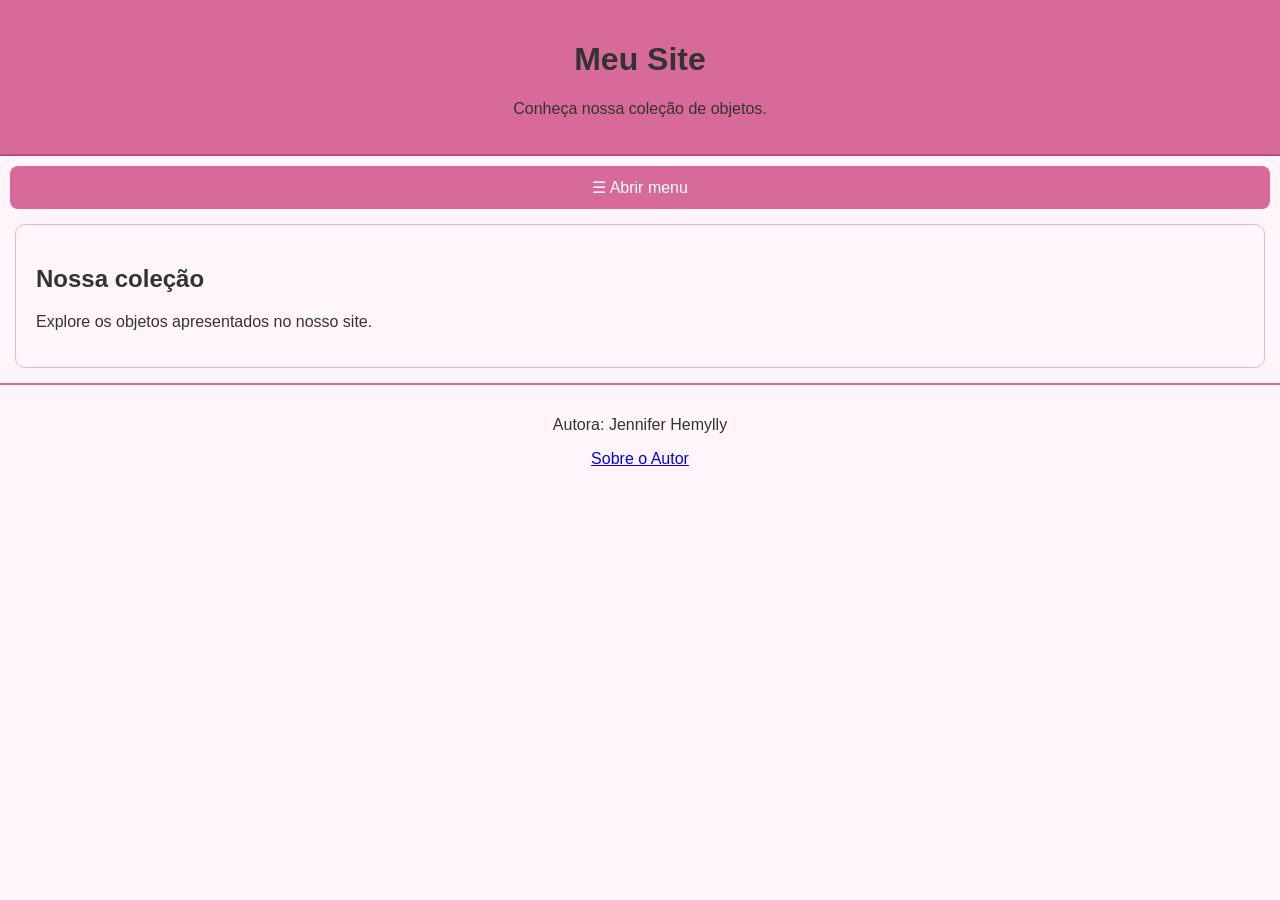
<file: index.html>
<!DOCTYPE html>
<html lang="pt-br">
<head>
    <meta charset="UTF-8">
    <title>Página Inicial</title>
    <link rel="stylesheet" href="estilo.css">
</head>
<body>
    <header>
        <h1>Meu Site</h1>
        <p>Conheça nossa coleção de objetos.</p>
    </header>

   <input type="checkbox" id="menu-toggle" hidden>
    <label for="menu-toggle" class="abrir-menu">☰ Abrir menu</label>
<nav>
    <label for="menu-toggle" class="fechar-menu">✕ Fechar menu</label>
    <a href="index.html">Início</a> |
    <a href="autor.html">Sobre o Autor</a> |

    <details>
        <summary>Admin</summary>
        <ul>
            <li><a href="login.html">Login</a></li>
            <li><a href="objetos.html">Cadastro de Objetos</a></li>
            <li><a href="usuarios.html">Cadastro de Usuários</a></li>
        </ul>
    </details>
</nav>


    <main>
        <h2>Nossa coleção</h2>
        <p>Explore os objetos apresentados no nosso site.</p>
    </main>

    <footer>
        <p>Autora: Jennifer Hemylly</p>
        <a href="autor.html">Sobre o Autor</a>
    </footer>
</body>
</html>
</file>
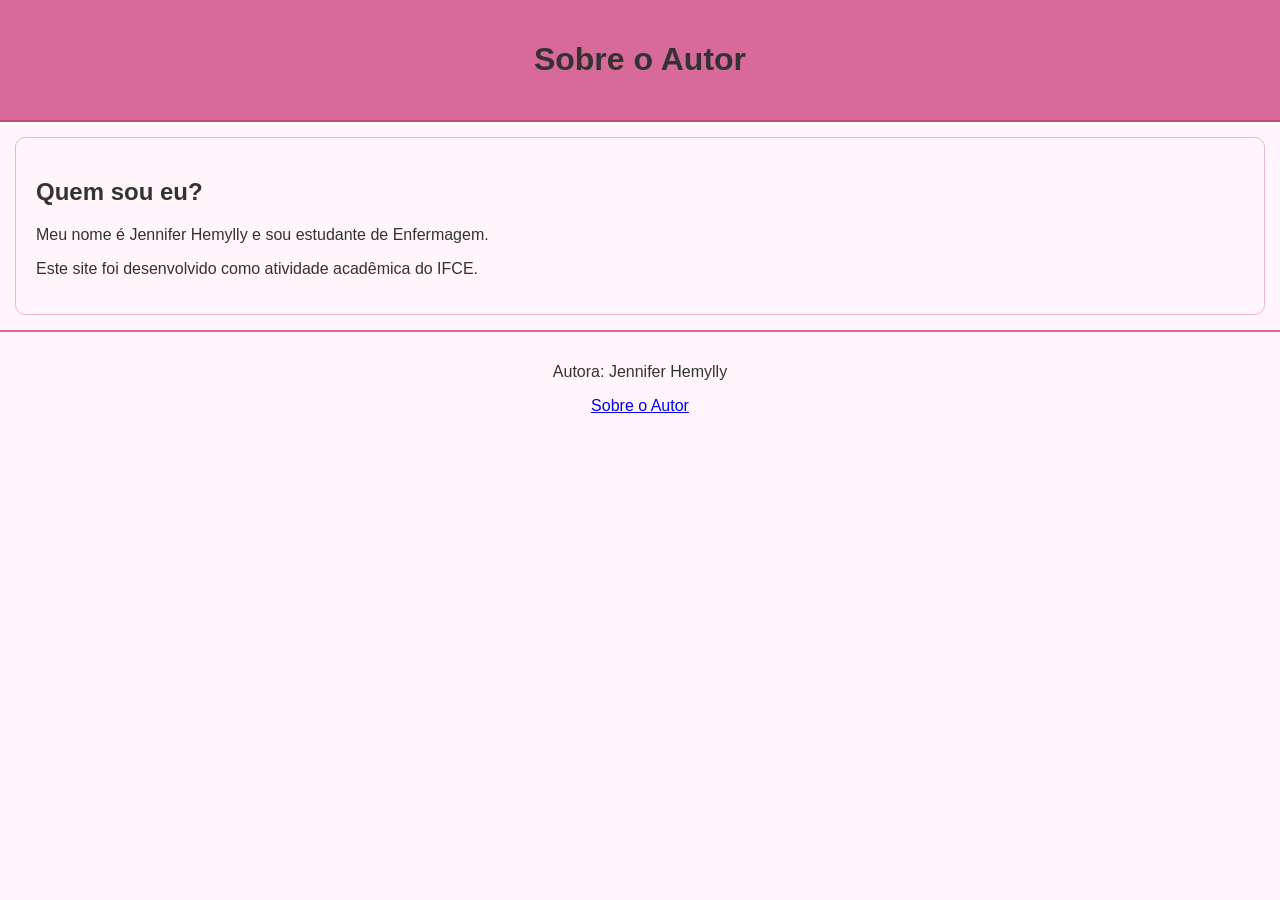
<file: autor.html>
<!DOCTYPE html>
<html lang="pt-br">
<head>
    <meta charset="UTF-8">
    <title>Sobre o Autor</title>
    <link rel="stylesheet" href="estilo.css">
</head>
<body>
    <header>
        <h1>Sobre o Autor</h1>
    </header>

    <nav>
        <a href="index.html">Página Inicial</a> |
        <a href="login.html">Admin</a>
    </nav>

    <main>
        <h2>Quem sou eu?</h2>
        <p>Meu nome é Jennifer Hemylly e sou estudante de Enfermagem.</p>
        <p>Este site foi desenvolvido como atividade acadêmica do IFCE.</p>
    </main>

    <footer>
        <p>Autora: Jennifer Hemylly</p>
        <a href="autor.html">Sobre o Autor</a>
    </footer>
</body>
</html>
</file>
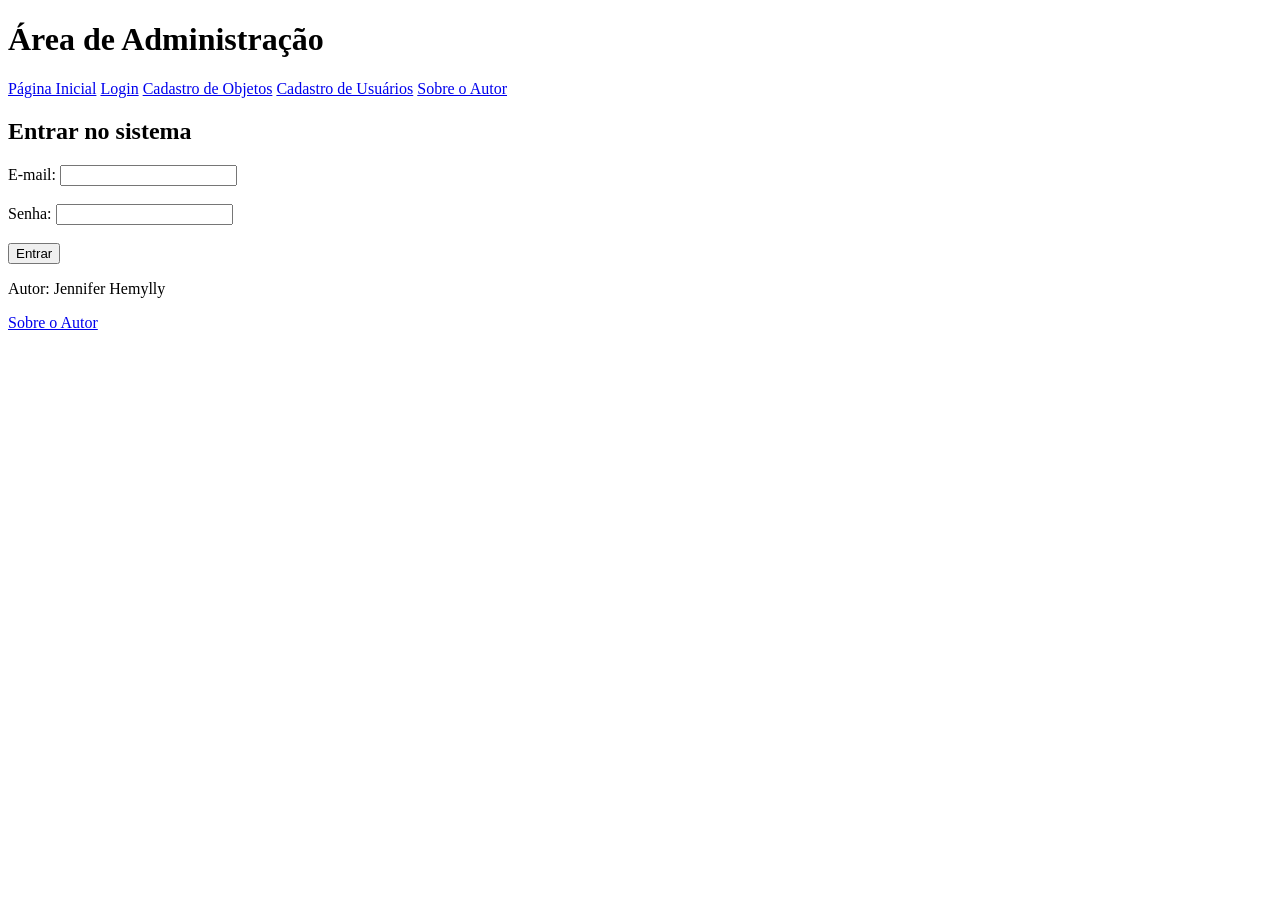
<file: login.html>
<!DOCTYPE html>
<html lang="pt-br">
<head>
    <meta charset="UTF-8">
    <meta name="viewport" content="width=device-width, initial-scale=1.0">
    <title>Login - Administração</title>
</head>
<body>
    <header>
        <h1>Área de Administração</h1>
    </header>

    <nav>
        <a href="index.html">Página Inicial</a>
        <a href="login.html">Login</a>
        <a href="objetos.html">Cadastro de Objetos</a>
        <a href="usuarios.html">Cadastro de Usuários</a>
        <a href="autor.html">Sobre o Autor</a>
    </nav>

    <main>
        <h2>Entrar no sistema</h2>

        <form>
            <label for="email">E-mail:</label>
            <input type="email" id="email" name="email" required>

            <br><br>

            <label for="senha">Senha:</label>
            <input type="password" id="senha" name="senha" required>

            <br><br>

            <button type="submit">Entrar</button>
        </form>
    </main>

    <footer>
        <p>Autor: Jennifer Hemylly</p>
        <a href="autor.html">Sobre o Autor</a>
    </footer>
</body>
</html>
</file>
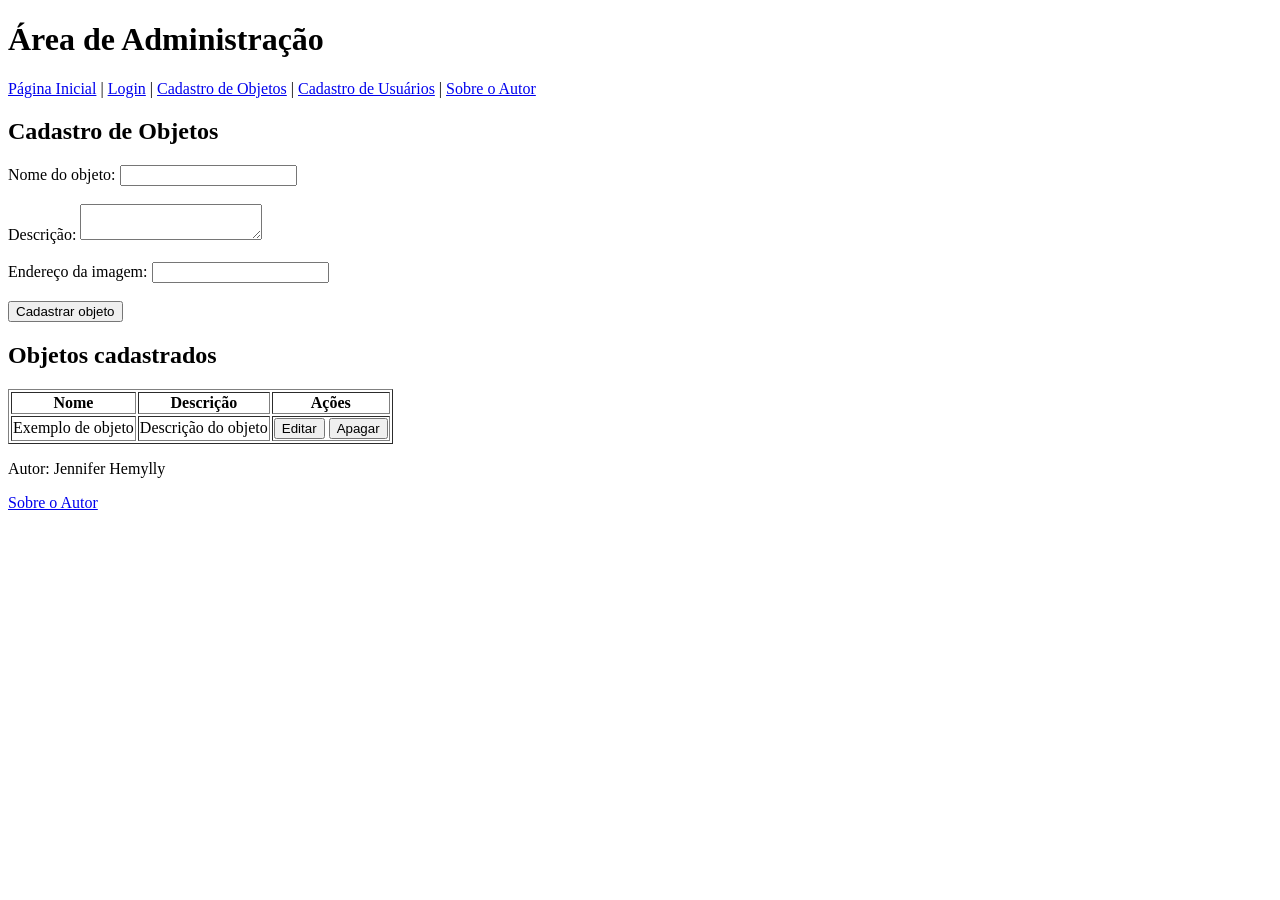
<file: objetos.html>
<!DOCTYPE html>
<html lang="pt-br">
<head>
    <meta charset="UTF-8">
    <title>Cadastro de Objetos</title>
</head>
<body>
    <header>
        <h1>Área de Administração</h1>
    </header>

    <nav>
        <a href="index.html">Página Inicial</a> |
        <a href="login.html">Login</a> |
        <a href="objetos.html">Cadastro de Objetos</a> |
        <a href="usuarios.html">Cadastro de Usuários</a> |
        <a href="autor.html">Sobre o Autor</a>
    </nav>

    <main>
        <h2>Cadastro de Objetos</h2>

        <form>
            <label for="nome">Nome do objeto:</label>
            <input type="text" id="nome" name="nome" required>

            <br><br>

            <label for="descricao">Descrição:</label>
            <textarea id="descricao" name="descricao"></textarea>

            <br><br>

            <label for="imagem">Endereço da imagem:</label>
            <input type="text" id="imagem" name="imagem">

            <br><br>

            <button type="submit">Cadastrar objeto</button>
        </form>

        <h2>Objetos cadastrados</h2>

        <table border="1">
            <tr>
                <th>Nome</th>
                <th>Descrição</th>
                <th>Ações</th>
            </tr>
            <tr>
                <td>Exemplo de objeto</td>
                <td>Descrição do objeto</td>
                <td>
                    <button type="button">Editar</button>
                    <button type="button">Apagar</button>
                </td>
            </tr>
        </table>
    </main>

    <footer>
        <p>Autor: Jennifer Hemylly</p>
        <a href="autor.html">Sobre o Autor</a>
    </footer>
</body>
</html>
</file>
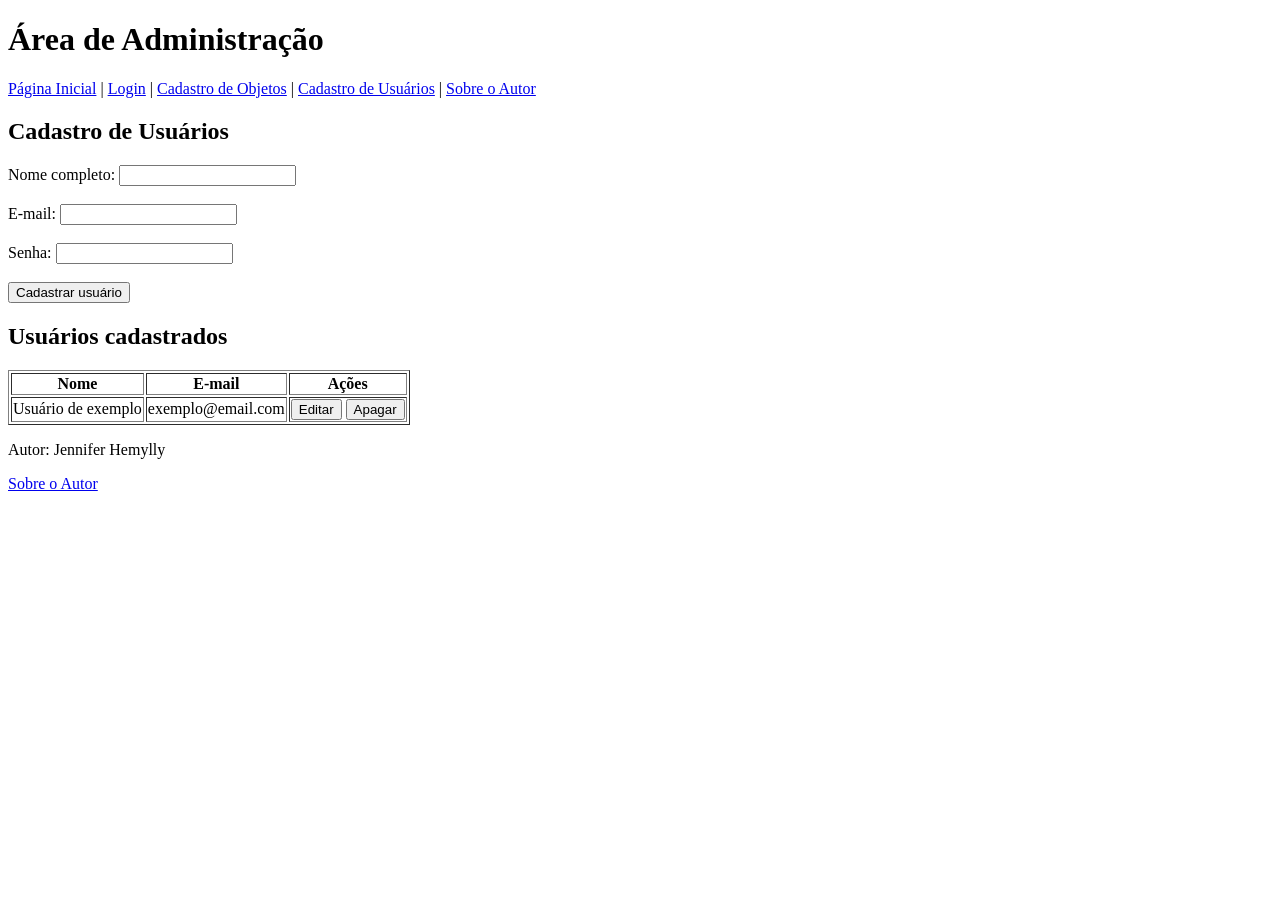
<file: usuarios.html>
<!DOCTYPE html>
<html lang="pt-br">
<head>
    <meta charset="UTF-8">
    <title>Cadastro de Usuários</title>
</head>
<body>
    <header>
        <h1>Área de Administração</h1>
    </header>

    <nav>
        <a href="index.html">Página Inicial</a> |
        <a href="login.html">Login</a> |
        <a href="objetos.html">Cadastro de Objetos</a> |
        <a href="usuarios.html">Cadastro de Usuários</a> |
        <a href="autor.html">Sobre o Autor</a>
    </nav>

    <main>
        <h2>Cadastro de Usuários</h2>

        <form>
            <label for="nome">Nome completo:</label>
            <input type="text" id="nome" name="nome" required>

            <br><br>

            <label for="email">E-mail:</label>
            <input type="email" id="email" name="email" required>

            <br><br>

            <label for="senha">Senha:</label>
            <input type="password" id="senha" name="senha" required>

            <br><br>

            <button type="submit">Cadastrar usuário</button>
        </form>

        <h2>Usuários cadastrados</h2>

        <table border="1">
            <tr>
                <th>Nome</th>
                <th>E-mail</th>
                <th>Ações</th>
            </tr>
            <tr>
                <td>Usuário de exemplo</td>
                <td>exemplo@email.com</td>
                <td>
                    <button type="button">Editar</button>
                    <button type="button">Apagar</button>
                </td>
            </tr>
        </table>
    </main>

    <footer>
        <p>Autor: Jennifer Hemylly</p>
        <a href="autor.html">Sobre o Autor</a>
    </footer>
</body>
</html>
</file>
<file: estilo.css>
:root {
    --cor-principal: #d86a9a;
    --cor-fundo: #fff5fa;
    --cor-texto: #333333;
    --fonte-principal: Arial, sans-serif;
}

body {
    margin: 0;
    padding: 0;
    background-color: var(--cor-fundo);
    color: var(--cor-texto);
    font-family: var(--fonte-principal);
}

header {
    background-color: var(--cor-principal);
    padding: 20px;
    text-align: center;
    border-bottom: 2px solid #b94c7d;
}

main {
    margin: 15px;
    padding: 20px;
    border: 1px solid #e8b6cc;
    border-radius: 10px;
}

nav {
    padding: 15px;
    background-color: #f8d7e6;
    border-bottom: 2px solid #d86a9a;
}

nav a {
    color: #333333;
    text-decoration: none;
    padding: 10px;
}

nav a:hover {
    color: #d86a9a;
}

footer {
    padding: 15px;
    text-align: center;
    border-top: 2px solid var(--cor-principal);
}
/* Esconder o menu inicialmente */
nav {
    display: none;
}

/* Estilo dos botões */
.abrir-menu,
.fechar-menu {
    display: block;
    padding: 12px;
    background-color: var(--cor-principal);
    color: white;
    cursor: pointer;
    text-align: center;
    border-radius: 8px;
    margin: 10px;
}

/* Esconder o botão de fechar */
.fechar-menu {
    display: none;
}

/* Mostrar o menu ao clicar */
#menu-toggle:checked ~ nav {
    display: block;
}

/* Esconder o botão de abrir */
#menu-toggle:checked ~ .abrir-menu {
    display: none;
}

/* Mostrar o botão de fechar */
#menu-toggle:checked ~ nav .fechar-menu {
    display: block;
}
</file>
